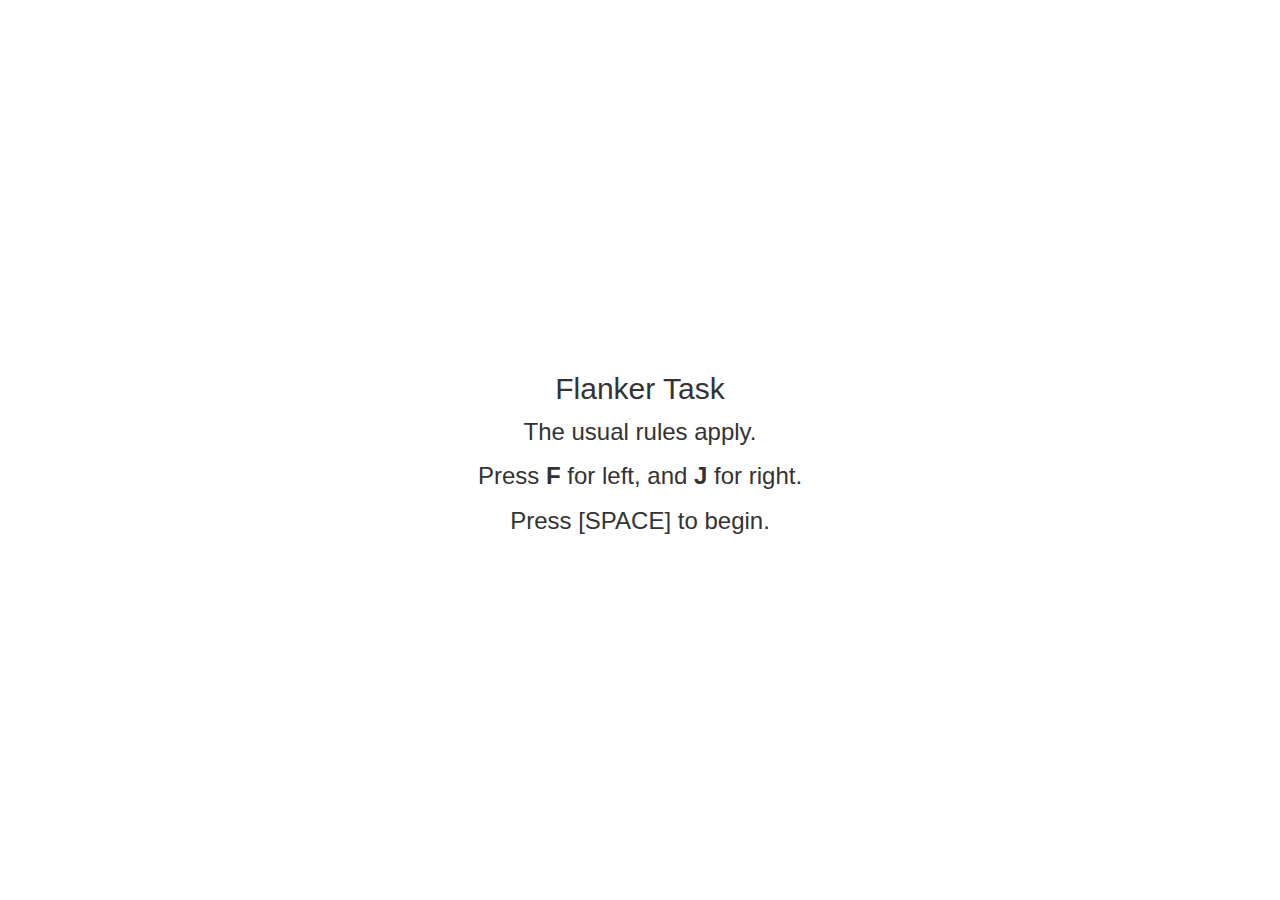
<file: Flanker/index.html>
<!DOCTYPE html>
<html lang="en">
    <head>
        <meta charset="utf-8">
        <meta name="viewport" content="width=device-width, initial-scale=1, shrink-to-fit=no">
        <title>Flanker Task</title>
        <!-- Libraries already loaded by Gorilla -->
        <script src="libs/jquery.min.js"></script>
        <script src="libs/bootstrap.min.js"></script>
        <link href="libs/bootstrap.min.css" rel="stylesheet"/>
        <!-- Our libraries -->
        <script src="libs/lodash.min.js"></script>
        <script src="libs/primate.js"></script>
        <!-- Our code -->
        <link href="style/main.css" rel="stylesheet"/>
        <script src="js/utils.js"></script>
        <script src="js/main.js"></script>
    </head>

    <body>
        <div id="gorilla">
            <!-- Everything inside this element will be copied into Gorilla -->
            <!-- Start copying here -->
            <div id="start">
                <h2>Flanker Task</h2>
                <p>
                    The usual rules apply.
                </p>
                <p>
                    Press <b>F</b> for left,
                    and <b>J</b> for right.
                </p>
                <p>
                    Press [SPACE] to begin.
                </p>
            </div>
            <p id="fix">+</p>
            <div id="target">
                <img class="flanker" alt="" src="stimuli/left.svg"/>
                <img class="flanker" alt="" src="stimuli/left.svg"/>
                <img class="target"  alt="" src="stimuli/right.svg"/>
                <img class="flanker" alt="" src="stimuli/left.svg"/>
                <img class="flanker" alt="" src="stimuli/left.svg"/>
            </div>
            <p id="feedback">Wrong!</p>
            <p id="end">
                End of Experiment.<br>
                Stand by...
            </p>
            <!-- Stop copying here -->
        </div>
    </body>
</html>
</file>
<file: Flanker/style/main.css>
/* static/main.css

Use this file to set the default styling of the elements in our experiment.
You can use javascript to interactively change these later.
*/
#gorilla {
    /* Everything is inside this tag */
    display: none;     /* Hide everything until we're ready to show it */
    font-size: 18pt;
}

#start > * {
    position: relative;
}

#start, #target, #fix, #feedback, #end {
    position: absolute;
    left: 50vw;
    top: 50vh;
    width: 100vw;
    text-align: center;
    transform: translate(-50%, -50%);
}

#target, #fix{
    font-family: "Lucida Console", Monaco, monospace;
}

#fix  {
    font-size: 4em;
}

#feedback {
    color: red;
    font-size: 4em;
}

#end {
    font-size: 3em;
}

img.target, img.flanker {
    height: 7.5vh;
}
</file>
